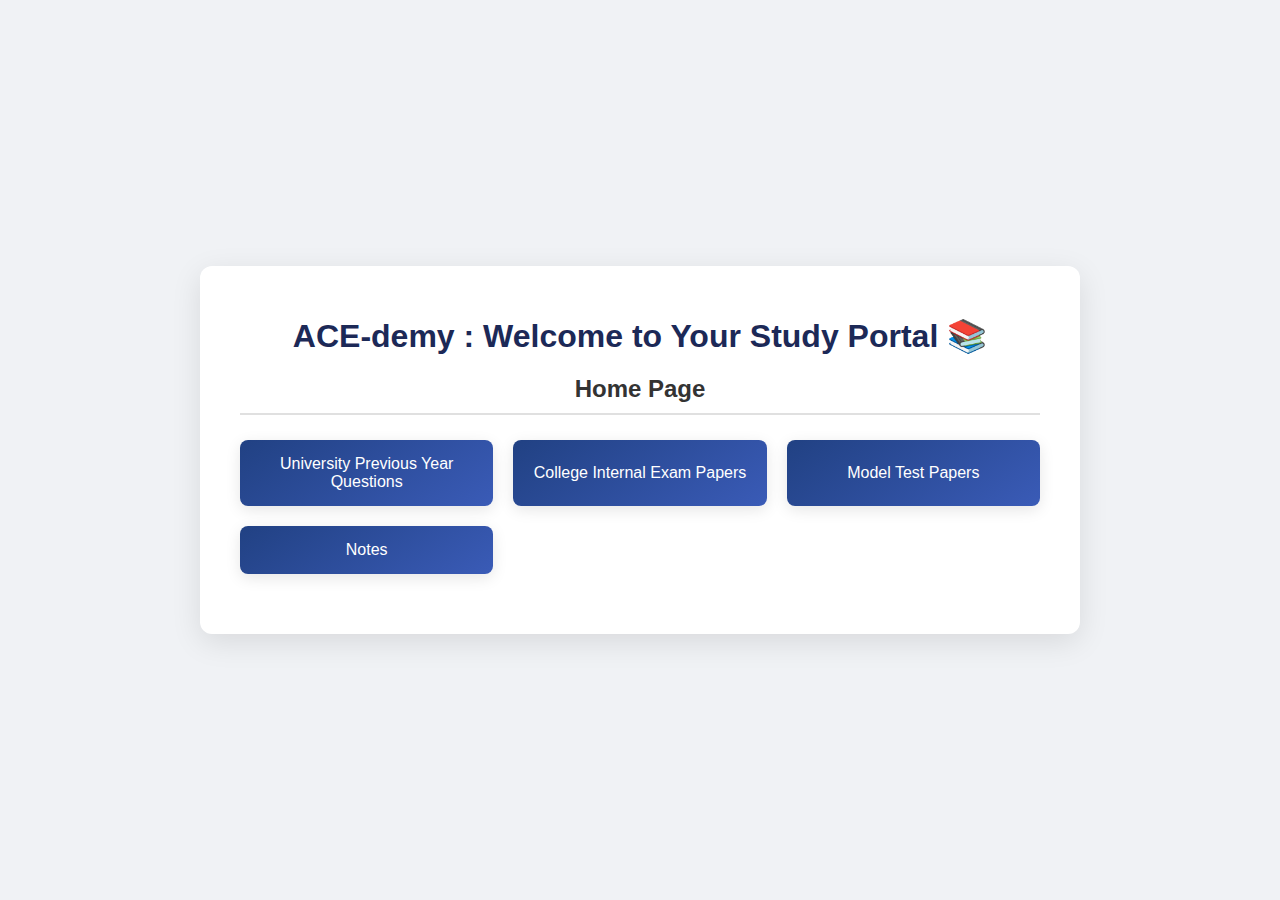
<file: ACEdemy/Index.html>
<!DOCTYPE html>
<html lang="en">
<head>
    <meta charset="UTF-8">
    <meta name="viewport" content="width=device-width, initial-scale=1.0">
    <title>EduPortal</title>
    <link rel="stylesheet" href="style.css">
</head>
<body>

    <div class="container">
        <h1>ACE-demy : Welcome to Your Study Portal 📚</h1>

        <div id="main-menu">
            <h2>Home Page</h2>
            <div class="sections">
                <button class="btn" id="btn-university">University Previous Year Questions</button>
                <button class="btn" id="btn-college">College Internal Exam Papers</button>
                <button class="btn" id="btn-model">Model Test Papers</button>
                <button class="btn" id="btn-notes">Notes</button>
            </div>
        </div>

        <div id="university-section" class="sub-sections hidden">
            <h2>University Questions</h2>
            <div class="sections">
                <button class="btn">NBU</button>
                <button class="btn">CU</button>
                <button class="btn">DU</button>
                <button class="btn">JU</button>
            </div>
            <button class="btn-back">⬅️ Back to Home</button>
        </div>

        <div id="college-section" class="sub-sections hidden">
            <h2>College Internal Papers</h2>
            <div class="sections">
                <button class="btn">Ananda Chandra College</button>
                <button class="btn">Siliguri College</button>
                <button class="btn">Mynaguri College</button>
                <button class="btn">Birpara College</button>
            </div>
            <button class="btn-back">⬅️ Back to Home</button>
        </div>

        <div id="model-section" class="sub-sections hidden">
            <h2>Model Test Papers</h2>
            <div class="sections">
                <button class="btn">Model Test-1</button>
                <button class="btn">Model Test-2</button>
                <button class="btn">Model Test-3</button>
            </div>
            <button class="btn-back">⬅️ Back to Home</button>
        </div>

    </div>

    <script src="script.js"></script>
</body>
</html>
</file>
<file: ACEdemy/style.css>
/* General Body Styling */
body {
    font-family: -apple-system, BlinkMacSystemFont, "Segoe UI", Roboto, Helvetica, Arial, sans-serif;
    background-color: #f0f2f5;
    color: #333;
    display: flex;
    justify-content: center;
    align-items: center;
    min-height: 100vh;
    margin: 0;
}

/* Main Container */
.container {
    background-color: #ffffff;
    padding: 30px 40px;
    border-radius: 12px;
    box-shadow: 0 8px 30px rgba(0, 0, 0, 0.1);
    text-align: center;
    width: 90%;
    max-width: 800px;
}

h1 {
    color: #1c2957;
    margin-bottom: 20px;
}

h2 {
    color: #333;
    margin-bottom: 25px;
    border-bottom: 2px solid #e0e0e0;
    padding-bottom: 10px;
}

/* Section Layout */
.sections {
    display: grid;
    grid-template-columns: repeat(auto-fit, minmax(250px, 1fr));
    gap: 20px;
    margin-bottom: 30px;
}

/* Button Styling */
.btn {
    background: linear-gradient(145deg, #214183, #3a5bb7);
    color: white;
    border: none;
    padding: 15px 20px;
    border-radius: 8px;
    cursor: pointer;
    font-size: 16px;
    font-weight: 500;
    transition: transform 0.2s ease, box-shadow 0.2s ease;
    box-shadow: 0 4px 15px rgba(0, 0, 0, 0.1);
}

.btn:hover {
    transform: translateY(-3px);
    box-shadow: 0 6px 20px rgba(45, 78, 163, 0.4);
}

.btn:active {
    transform: translateY(-1px);
}

/* Back Button */
.btn-back {
    background-color: #6c757d;
    color: white;
    border: none;
    padding: 10px 20px;
    border-radius: 8px;
    cursor: pointer;
    font-size: 16px;
    transition: background-color 0.2s ease;
}

.btn-back:hover {
    background-color: #5a6268;
}

/* Utility Class to Hide Elements */
.hidden {
    display: none;
}
</file>
